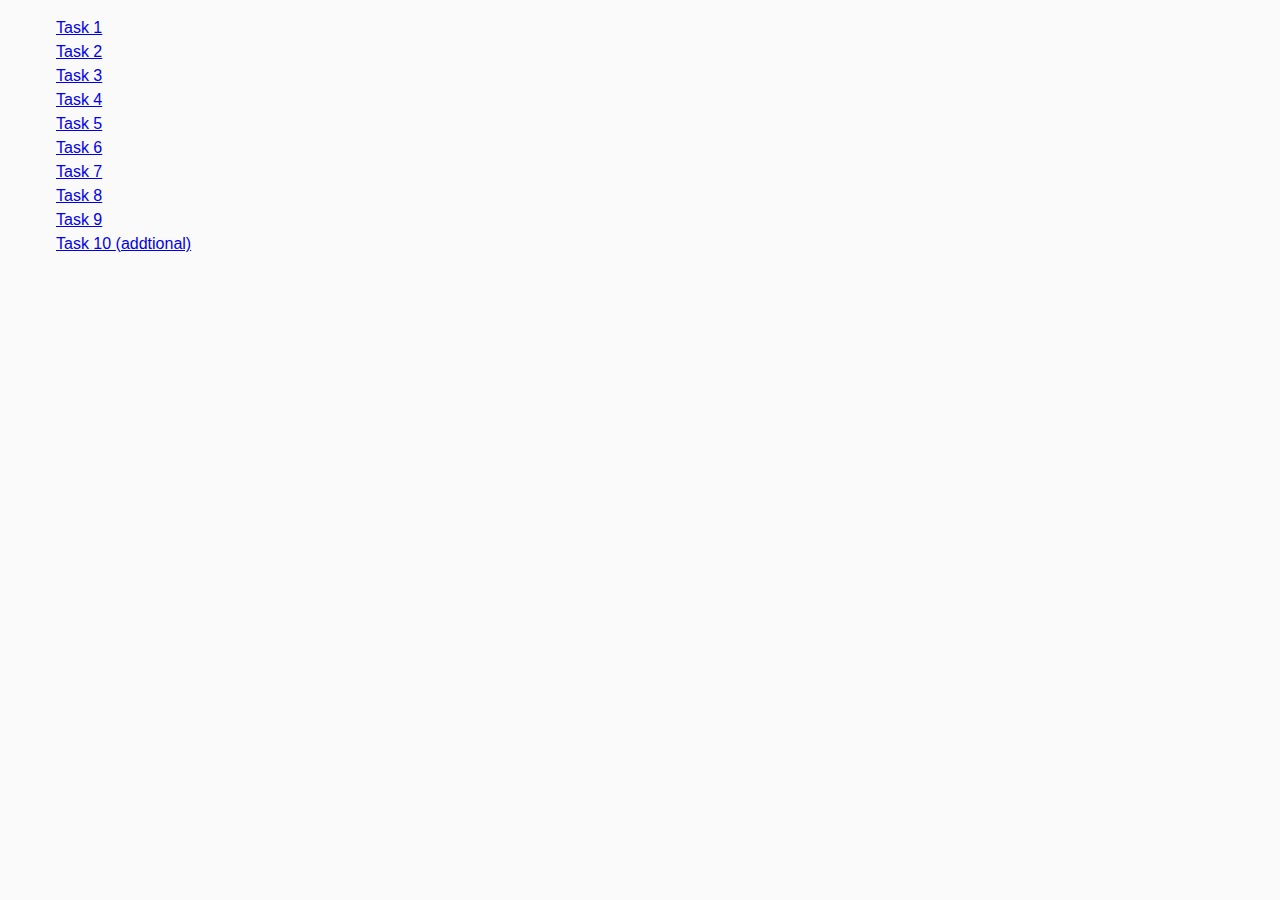
<file: index.html>
<!DOCTYPE html>
<html lang="ru">
  <head>
    <meta charset="UTF-8" />
    <meta http-equiv="X-UA-Compatible" content="IE=edge" />
    <meta name="viewport" content="width=device-width, initial-scale=1.0" />
    <title>Homework 6</title>
    <link rel="stylesheet" href="css/common.css" />
  </head>
  <body>
    <ul>
      <li><a href="task-01.html">Task 1</a></li>
      <li><a href="task-02.html">Task 2</a></li>
      <li><a href="task-03.html">Task 3</a></li>
      <li><a href="task-04.html">Task 4</a></li>
      <li><a href="task-05.html">Task 5</a></li>
      <li><a href="task-06.html">Task 6</a></li>
      <li><a href="task-07.html">Task 7</a></li>
      <li><a href="task-08.html">Task 8</a></li>
      <li><a href="task-09.html">Task 9</a></li>
      <li><a href="task-10.html">Task 10 (addtional)</a></li>
    </ul>
  </body>
</html>
</file>
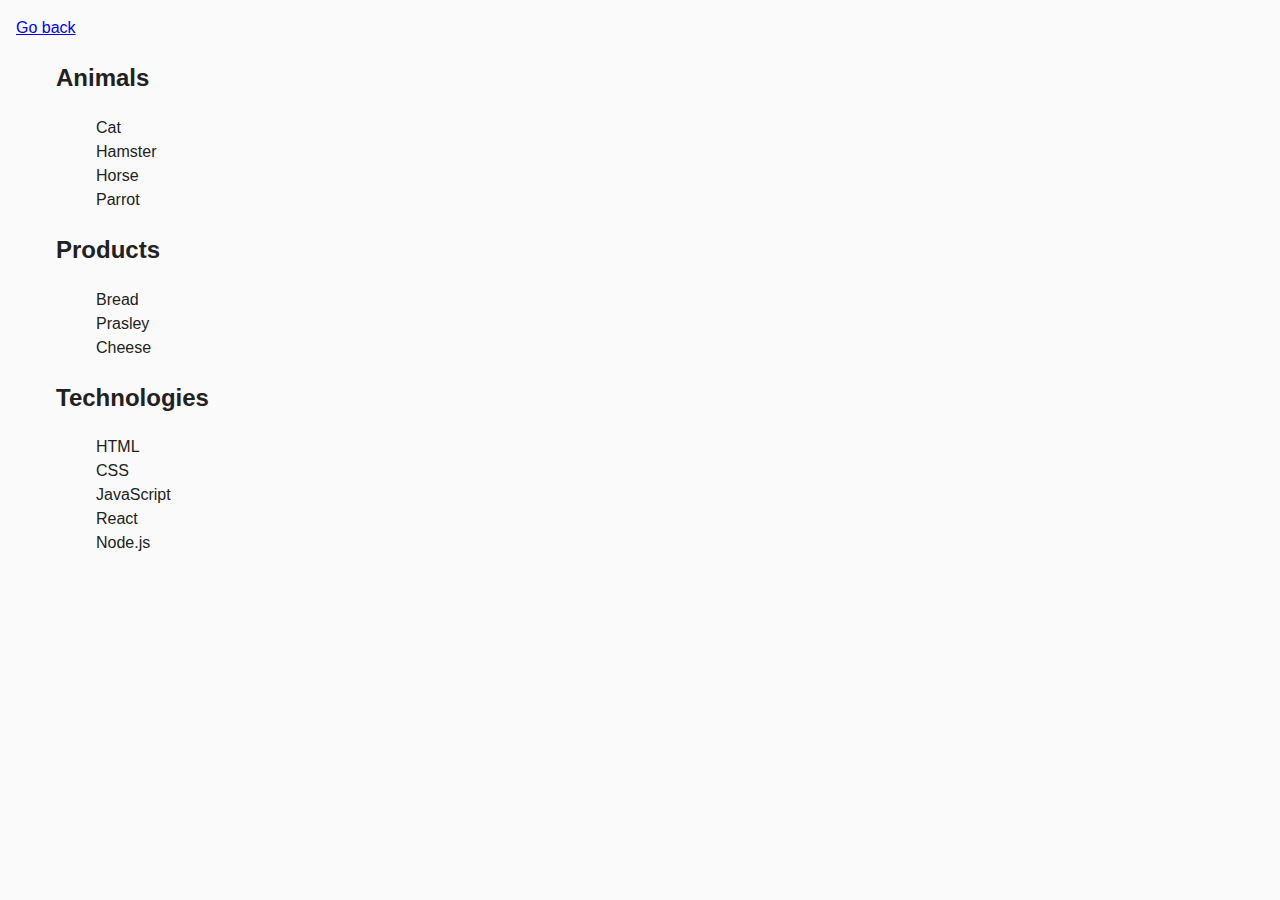
<file: task-01.html>
<!DOCTYPE html>
<html lang="ru">
  <head>
    <meta charset="UTF-8" />
    <meta http-equiv="X-UA-Compatible" content="IE=edge" />
    <meta name="viewport" content="width=device-width, initial-scale=1.0" />
    <title>Task 1</title>
    <link rel="stylesheet" href="css/common.css" />
  </head>
  <body>
    <p><a href="index.html">Go back</a></p>

    <ul id="categories">
      <li class="item">
        <h2>Animals</h2>

        <ul>
          <li>Cat</li>
          <li>Hamster</li>
          <li>Horse</li>
          <li>Parrot</li>
        </ul>
      </li>
      <li class="item">
        <h2>Products</h2>

        <ul>
          <li>Bread</li>
          <li>Prasley</li>
          <li>Cheese</li>
        </ul>
      </li>
      <li class="item">
        <h2>Technologies</h2>

        <ul>
          <li>HTML</li>
          <li>CSS</li>
          <li>JavaScript</li>
          <li>React</li>
          <li>Node.js</li>
        </ul>
      </li>
    </ul>

    <script src="js/task-01.js" type="module"></script>
  </body>
</html>
</file>
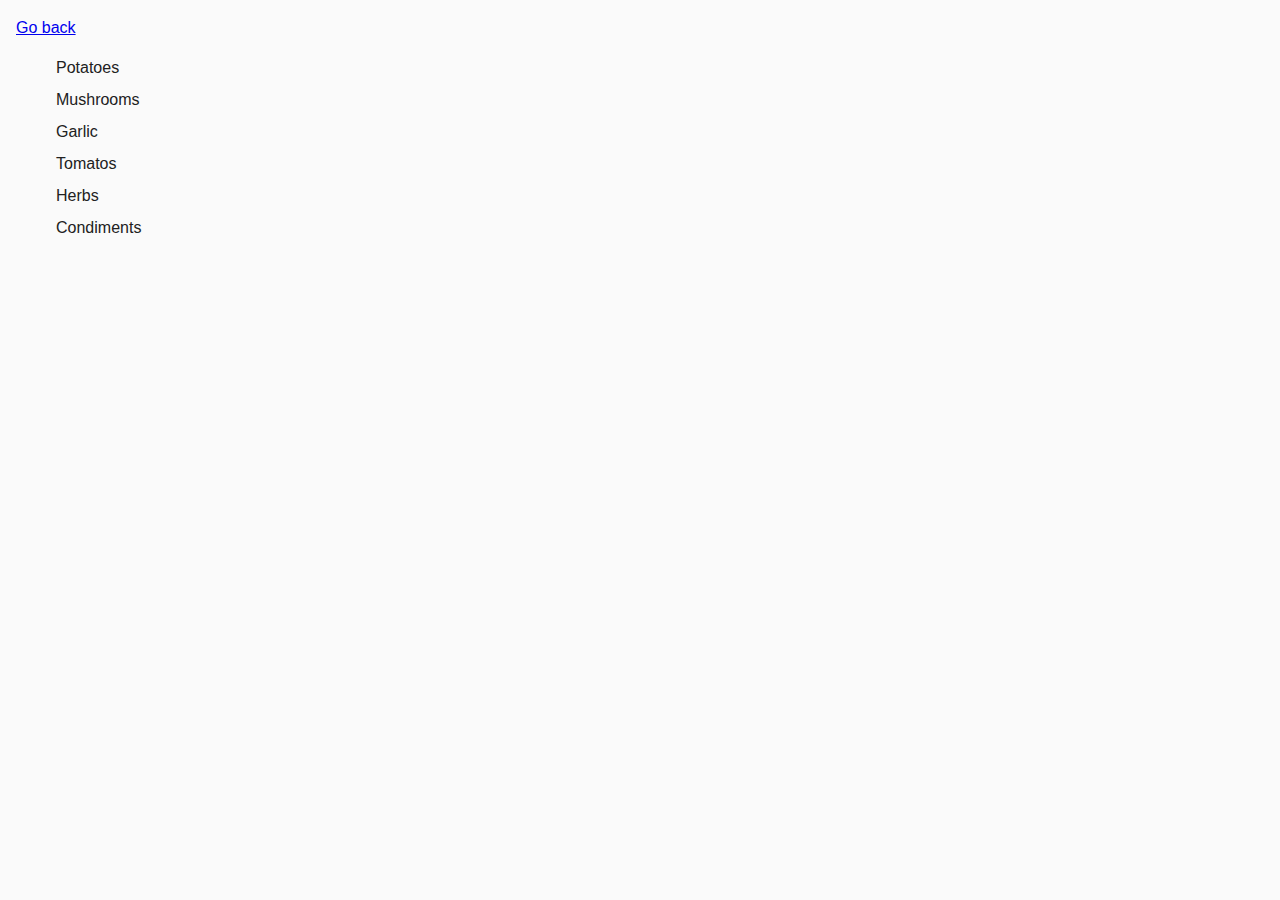
<file: task-02.html>
<!DOCTYPE html>
<html lang="ru">
  <head>
    <meta charset="UTF-8" />
    <meta http-equiv="X-UA-Compatible" content="IE=edge" />
    <meta name="viewport" content="width=device-width, initial-scale=1.0" />
    <title>Task 2</title>
    <link rel="stylesheet" href="css/common.css" />
    <style>
      .item {
        font-weight: 500;
      }

      .item:not(:last-child) {
        margin-bottom: 8px;
      }
    </style>
  </head>
  <body>
    <p><a href="index.html">Go back</a></p>

    <ul id="ingredients"></ul>

    <script src="js/task-02.js" type="module"></script>
  </body>
</html>
</file>
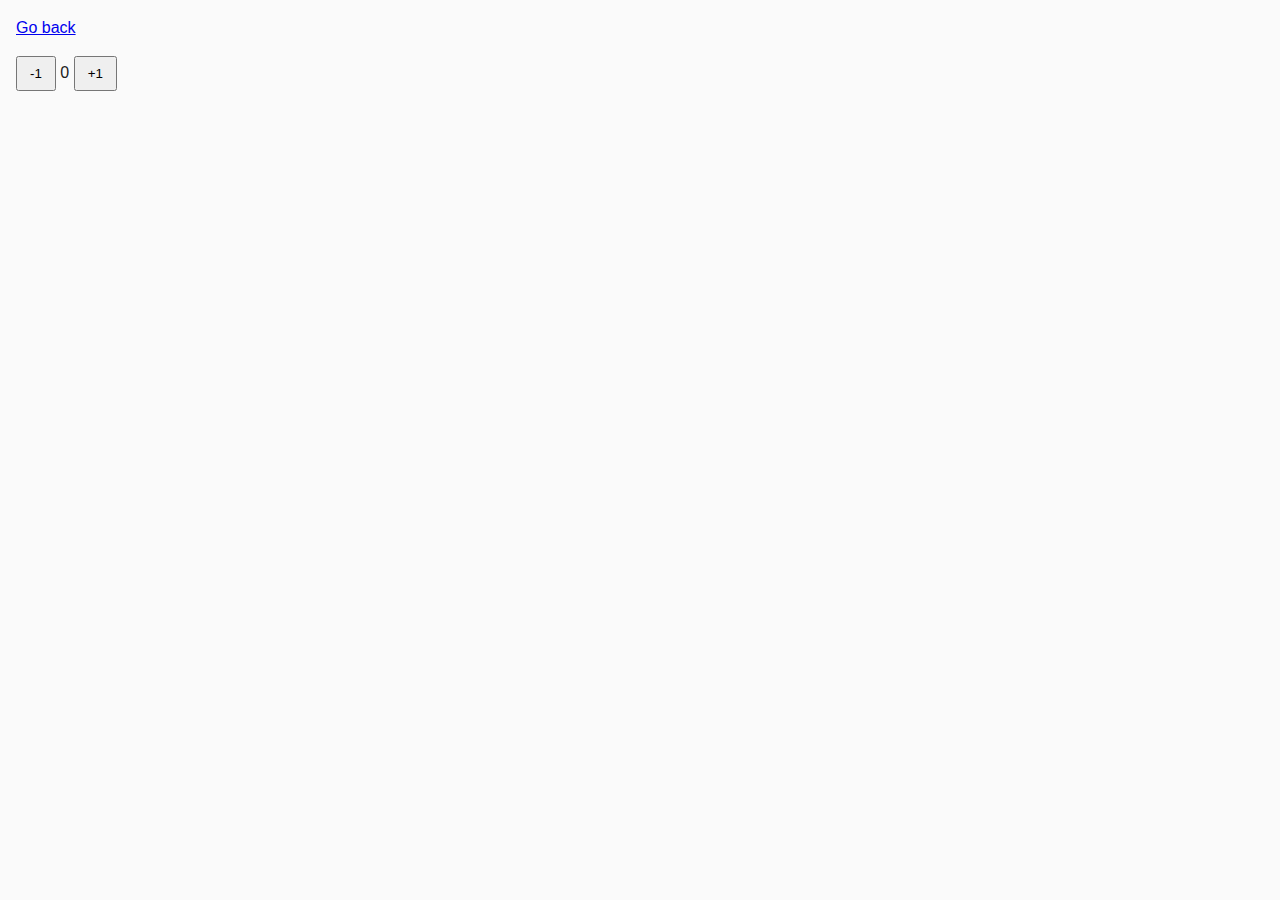
<file: task-04.html>
<!DOCTYPE html>
<html lang="ru">
  <head>
    <meta charset="UTF-8" />
    <meta http-equiv="X-UA-Compatible" content="IE=edge" />
    <meta name="viewport" content="width=device-width, initial-scale=1.0" />
    <title>Task 4</title>
    <link rel="stylesheet" href="css/common.css" />
  </head>
  <body>
    <p><a href="index.html">Go back</a></p>

    <div id="counter">
      <button type="button" data-action="decrement">-1</button>
      <span id="value">0</span>
      <button type="button" data-action="increment">+1</button>
    </div>

    <script src="js/task-04.js" type="module"></script>
  </body>
</html>
</file>
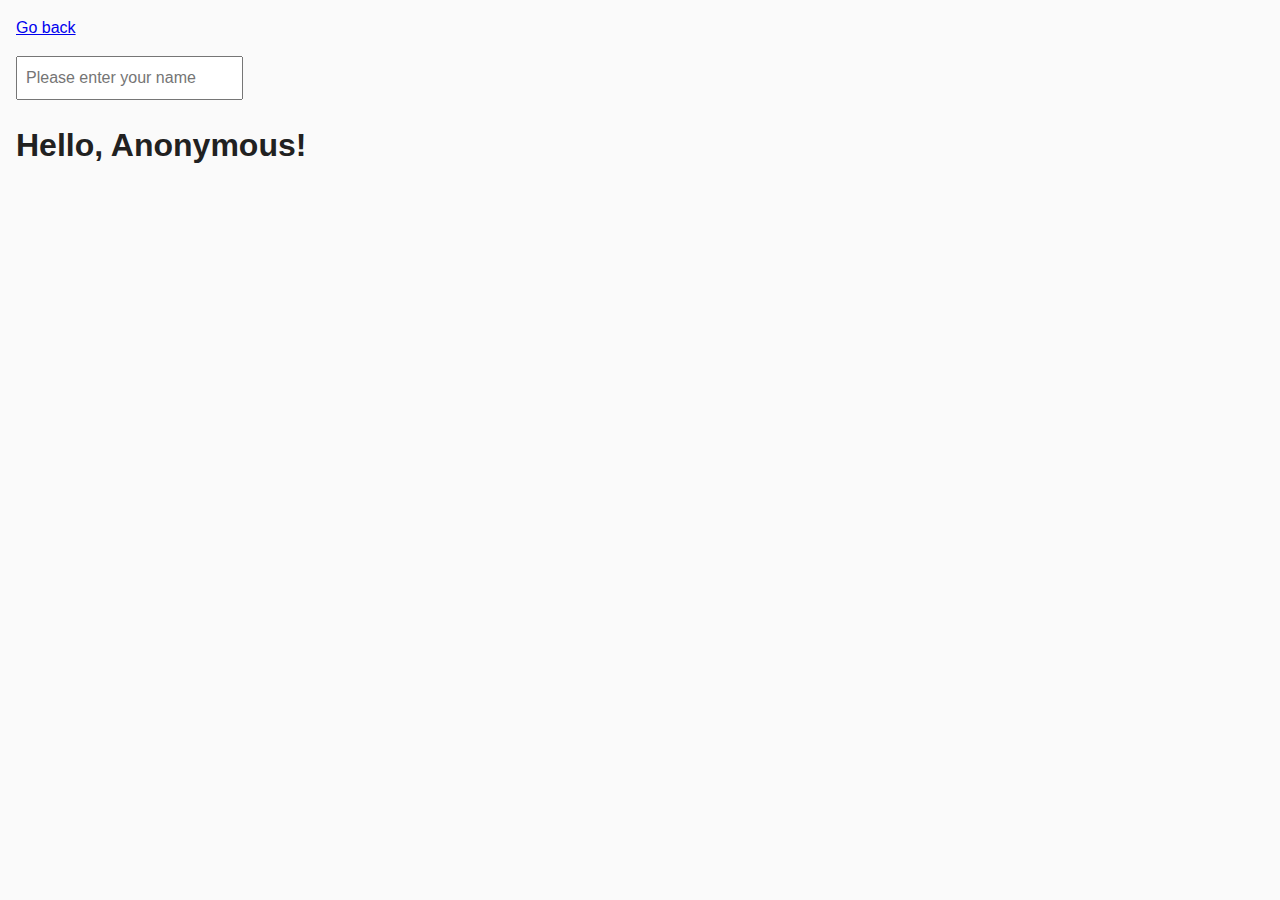
<file: task-05.html>
<!DOCTYPE html>
<html lang="ru">
  <head>
    <meta charset="UTF-8" />
    <meta http-equiv="X-UA-Compatible" content="IE=edge" />
    <meta name="viewport" content="width=device-width, initial-scale=1.0" />
    <title>Task 5</title>
    <link rel="stylesheet" href="css/common.css" />
  </head>
  <body>
    <p><a href="index.html">Go back</a></p>

    <input type="text" id="name-input" placeholder="Please enter your name" />
    <h1>Hello, <span id="name-output">Anonymous</span>!</h1>

    <script src="js/task-05.js" type="module"></script>
  </body>
</html>
</file>
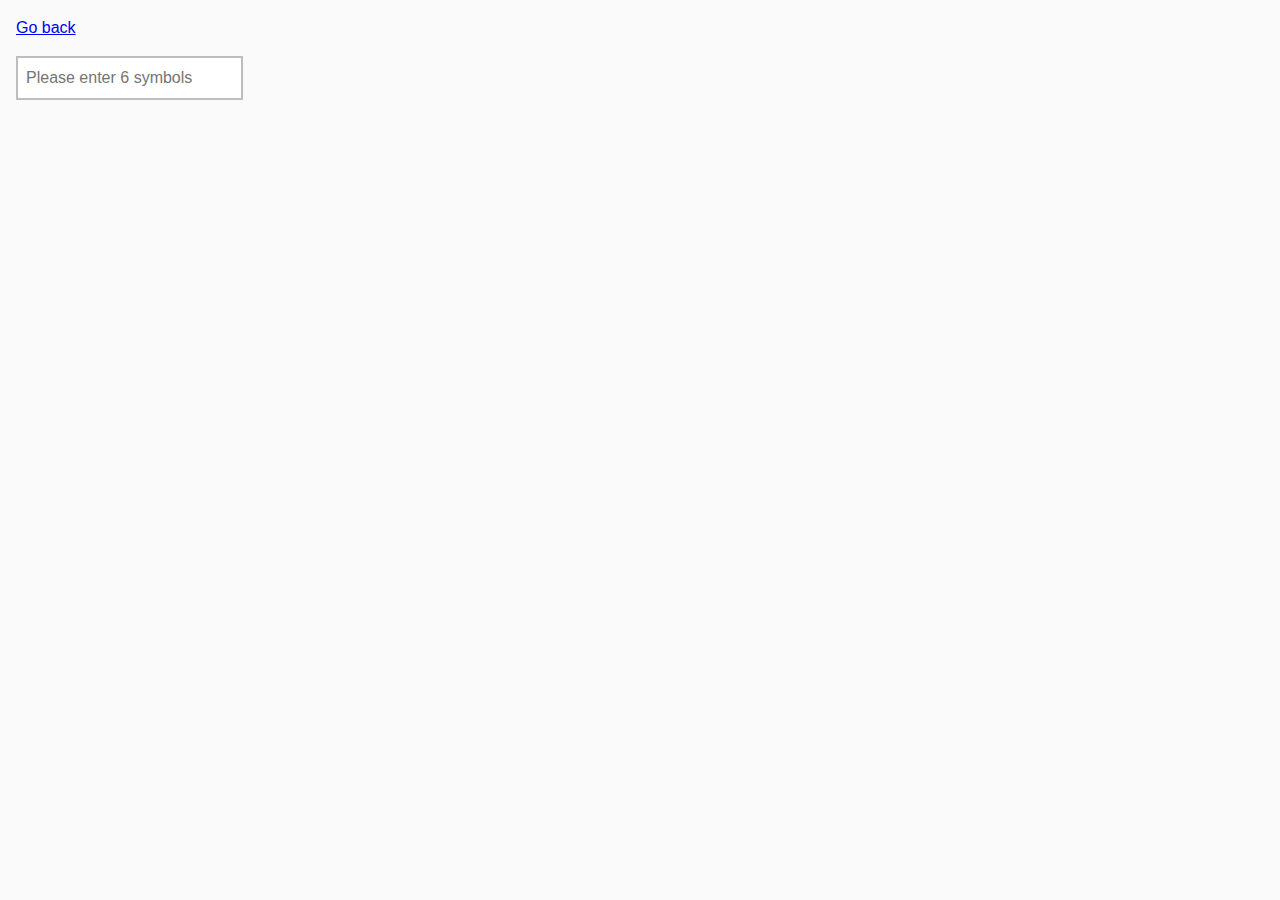
<file: task-06.html>
<!DOCTYPE html>
<html lang="ru">
  <head>
    <meta charset="UTF-8" />
    <meta http-equiv="X-UA-Compatible" content="IE=edge" />
    <meta name="viewport" content="width=device-width, initial-scale=1.0" />
    <title>Task 6</title>
    <link rel="stylesheet" href="css/common.css" />
    <style>
      #validation-input {
        border: 2px solid #bdbdbd;
      }

      #validation-input.valid {
        border-color: #4caf50;
      }

      #validation-input.invalid {
        border-color: #f44336;
      }
    </style>
  </head>
  <body>
    <p><a href="index.html">Go back</a></p>

    <input
      type="text"
      id="validation-input"
      data-length="6"
      placeholder="Please enter 6 symbols"
    />

    <script src="js/task-06.js" type="module"></script>
  </body>
</html>
</file>
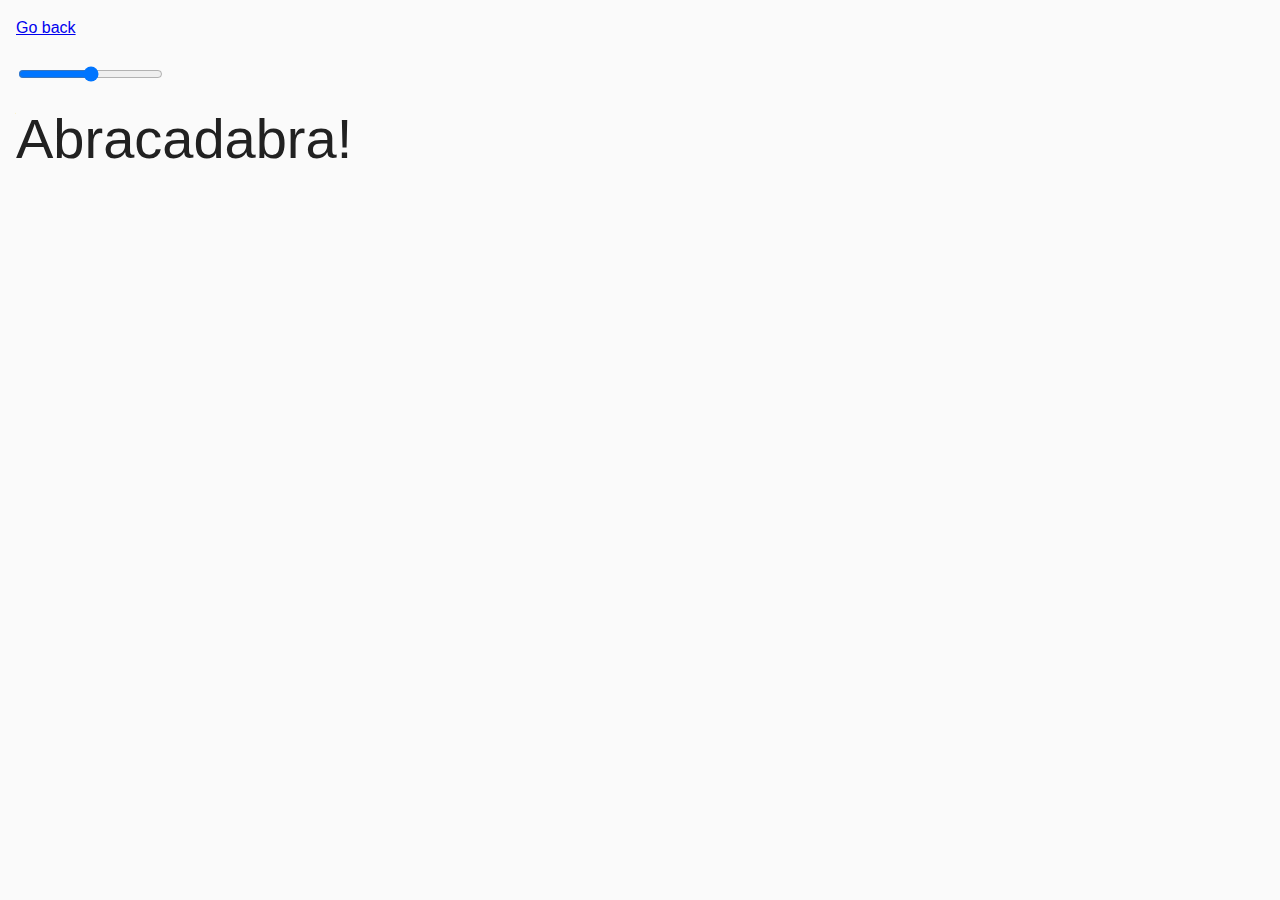
<file: task-07.html>
<!DOCTYPE html>
<html lang="ru">
	<head>
		<meta charset="UTF-8" />
		<meta http-equiv="X-UA-Compatible" content="IE=edge" />
		<meta name="viewport" content="width=device-width, initial-scale=1.0" />
		<title>Task 7</title>
		<link rel="stylesheet" href="css/common.css" />
	</head>
	<body>
		<p><a href="index.html">Go back</a></p>

		<input id="font-size-control" type="range" min="16" max="96" />
		<br />
		<span id="text">Abracadabra!</span>

		<script src="js/task-07.js" type="module"></script>
	</body>
</html>
</file>
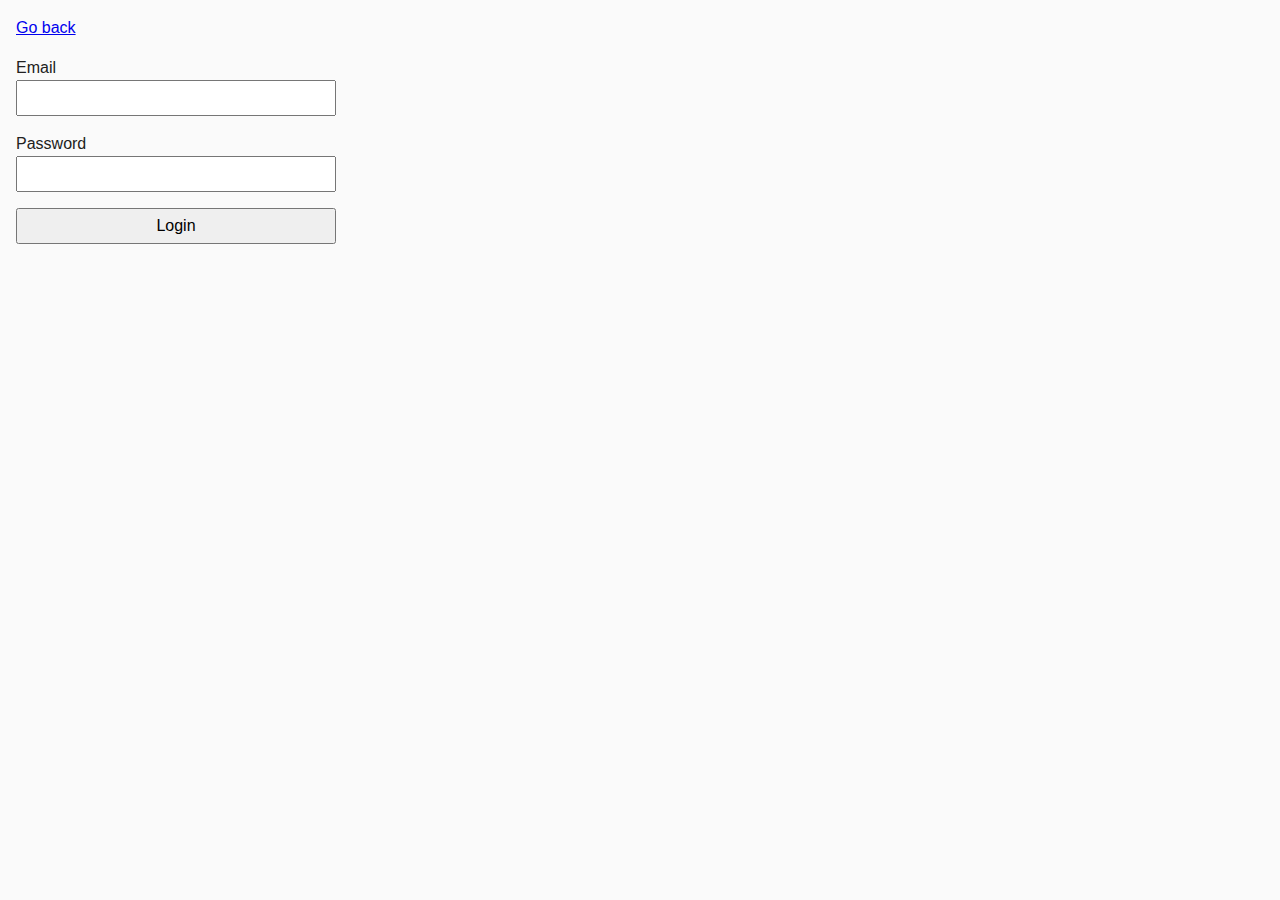
<file: task-08.html>
<!DOCTYPE html>
<html lang="ru">
  <head>
    <meta charset="UTF-8" />
    <meta http-equiv="X-UA-Compatible" content="IE=edge" />
    <meta name="viewport" content="width=device-width, initial-scale=1.0" />
    <title>Task 8</title>
    <link rel="stylesheet" href="css/common.css" />
    <style>
      .login-form {
        max-width: 320px;
        display: flex;
        flex-direction: column;
      }

      .login-form label {
        margin-bottom: 16px;
      }

      .login-form input,
      .login-form button {
        width: 100%;
        padding: 4px;
        font: inherit;
      }
    </style>
  </head>
  <body>
    <p><a href="index.html">Go back</a></p>

    <form class="login-form">
      <label>
        Email
        <input type="email" name="email" />
      </label>
      <label>
        Password
        <input type="password" name="password" />
      </label>
      <button type="submit">Login</button>
    </form>

    <script src="js/task-08.js" type="module"></script>
  </body>
</html>
</file>
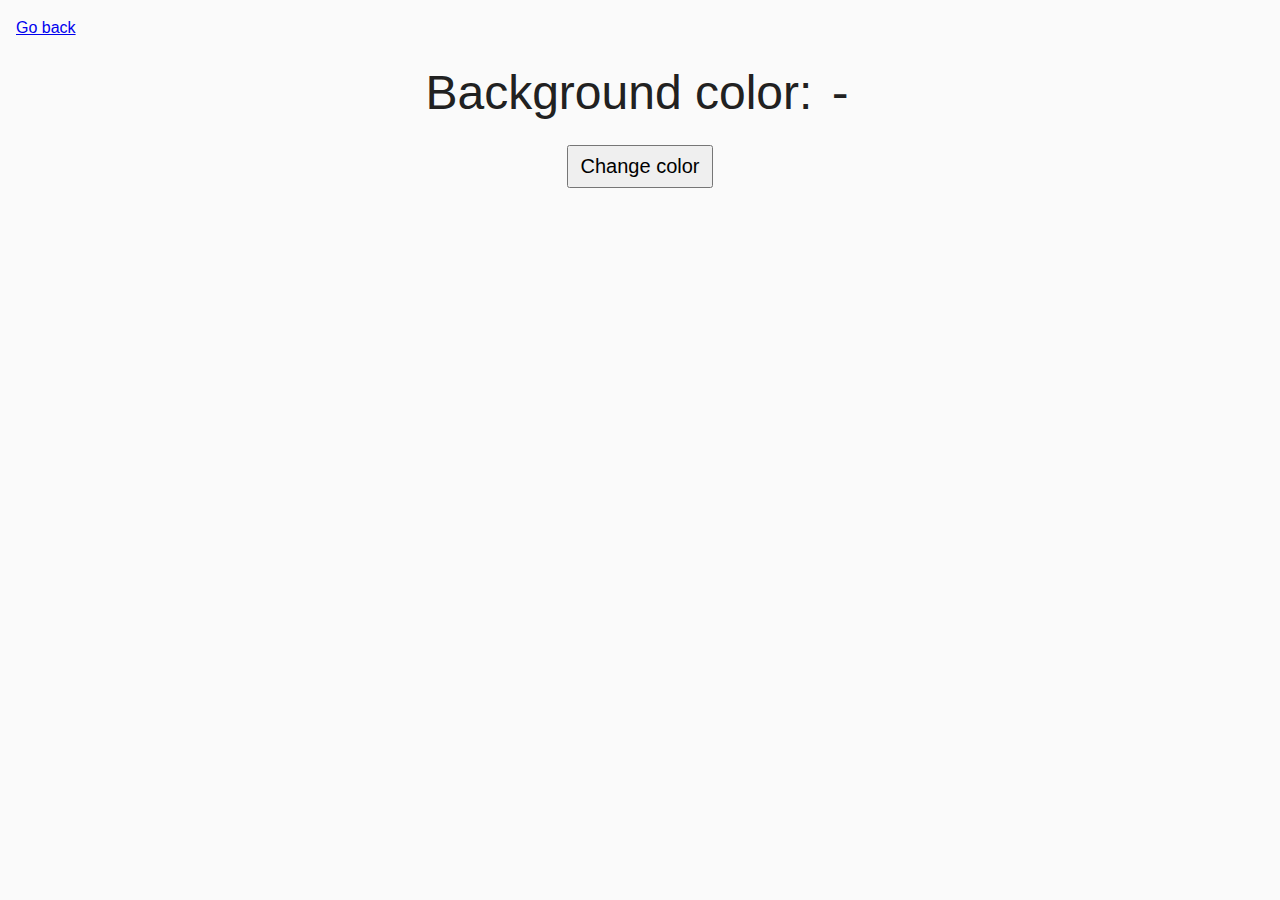
<file: task-09.html>
<!DOCTYPE html>
<html lang="ru">
  <head>
    <meta charset="UTF-8" />
    <meta http-equiv="X-UA-Compatible" content="IE=edge" />
    <meta name="viewport" content="width=device-width, initial-scale=1.0" />
    <title>Task 9</title>
    <link rel="stylesheet" href="css/common.css" />
    <style>
      .widget {
        text-align: center;
      }

      .widget p {
        margin-top: 0;
        margin-bottom: 16px;
        font-size: 48px;
      }

      .widget span {
        font-family: monospace;
      }

      .widget button {
        padding: 8px 12px;
        font-size: 20px;
        cursor: pointer;
      }
    </style>
  </head>
  <body>
    <p><a href="index.html">Go back</a></p>

    <div class="widget">
      <p>Background color: <span class="color">-</span></p>
      <button type="button" class="change-color">Change color</button>
    </div>

    <script src="js/task-09.js" type="module"></script>
  </body>
</html>
</file>
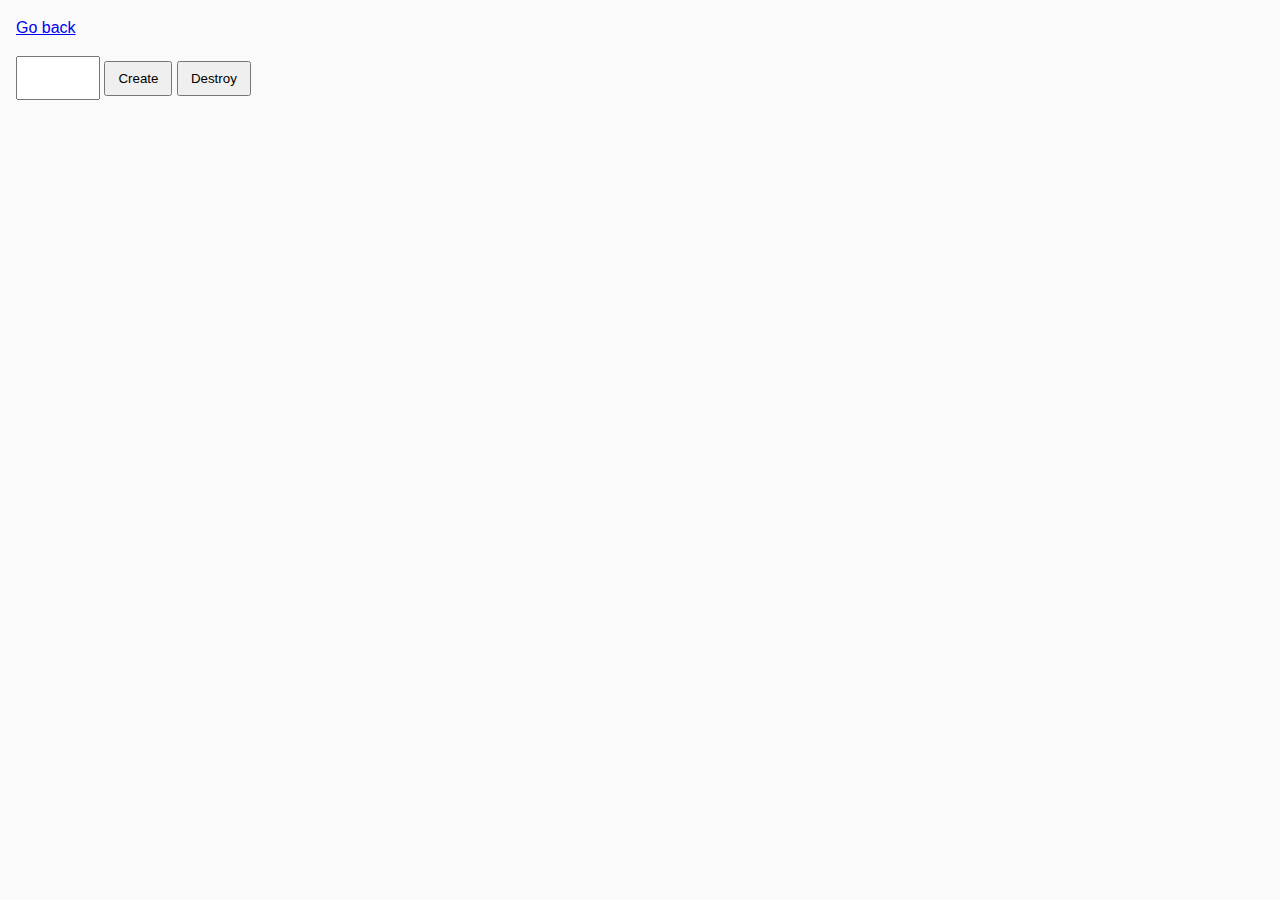
<file: task-10.html>
<!DOCTYPE html>
<html lang="ru">
	<head>
		<meta charset="UTF-8" />
		<meta http-equiv="X-UA-Compatible" content="IE=edge" />
		<meta name="viewport" content="width=device-width, initial-scale=1.0" />
		<title>Task 10 (optional)</title>
		<link rel="stylesheet" href="css/common.css" />
	</head>
	<body>
		<p><a href="index.html">Go back</a></p>

		<div id="controls">
			<input type="number" min="1" max="100" step="1" />
			<button type="button" data-create>Create</button>
			<button type="button" data-destroy>Destroy</button>
		</div>

		<div id="boxes"></div>

		<script src="js/task-10.js" type="module"></script>
	</body>
</html>
</file>
<file: css/common.css>
* {
	box-sizing: border-box;
}

body {
	margin: 16px;
	font-family: -apple-system, BlinkMacSystemFont, 'Segoe UI', Roboto, Oxygen, Ubuntu, Cantarell,
		'Open Sans', 'Helvetica Neue', sans-serif;
	-webkit-font-smoothing: antialiased;
	-moz-osx-font-smoothing: grayscale;
	background-color: #fafafa;
	color: #212121;
	line-height: 1.5;
}

input {
	padding: 8px;
	font: inherit;
}

button {
	padding: 8px 12px;
	cursor: pointer;
}

img {
	display: block;
	max-width: 100%;
	height: auto;
	margin-bottom: 30px;
}
li {
	list-style-type: none;
}

.gallery {
	display: flex;
	flex-direction: column;
}
</file>
